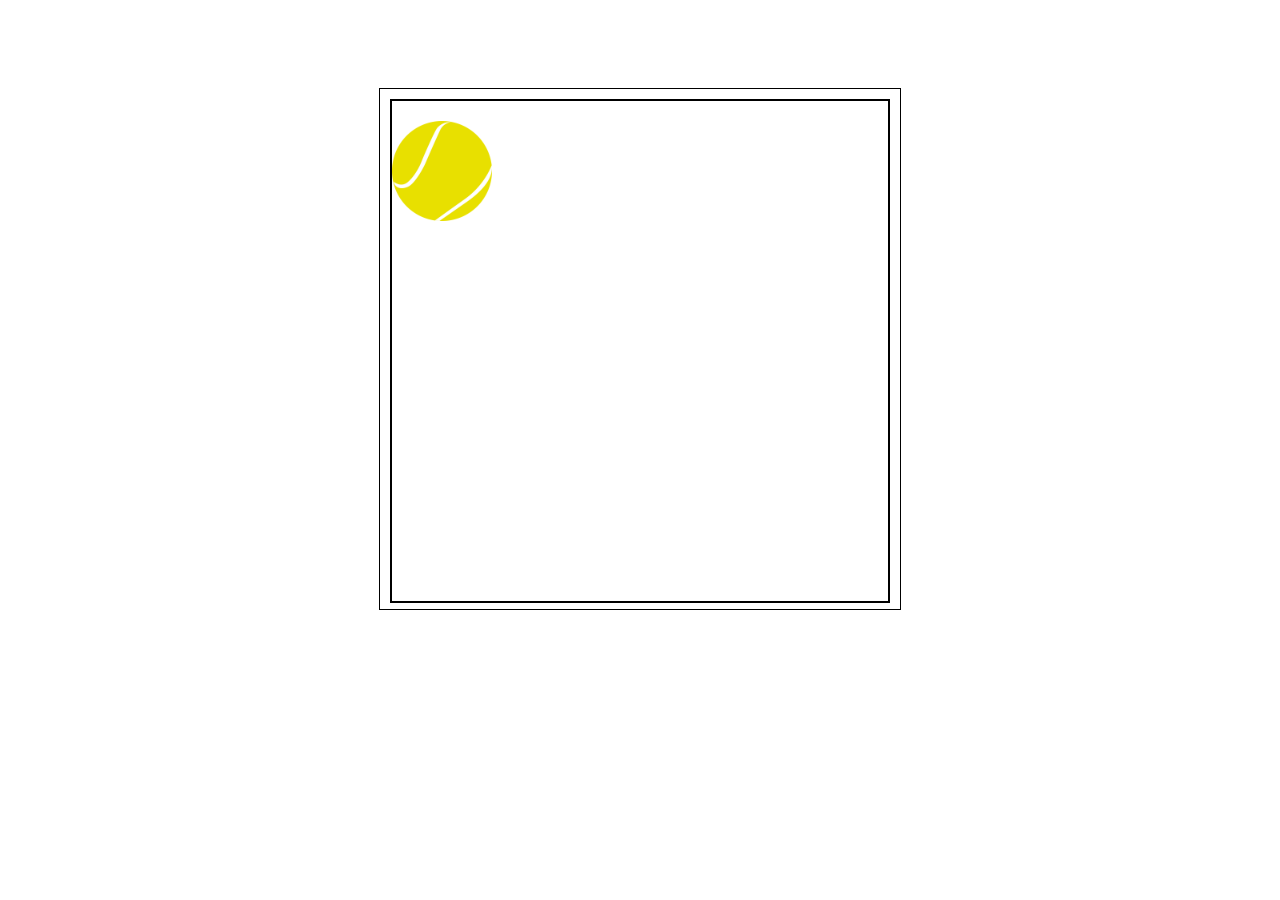
<file: index.html>
<!DOCTYPE html>
<html lang="en">
<head>
    <meta charset="UTF-8">
    <meta name="viewport" content="width=device-width, initial-scale=1.0">
    <link rel="stylesheet" href="styles.css">
    <title>Document</title>
</head>
<body>
    <div class="container">
        <div class="box">
            <img src="img/pelota.png" alt="">
        </div>
    </div>
    
</body>
</html>
</file>
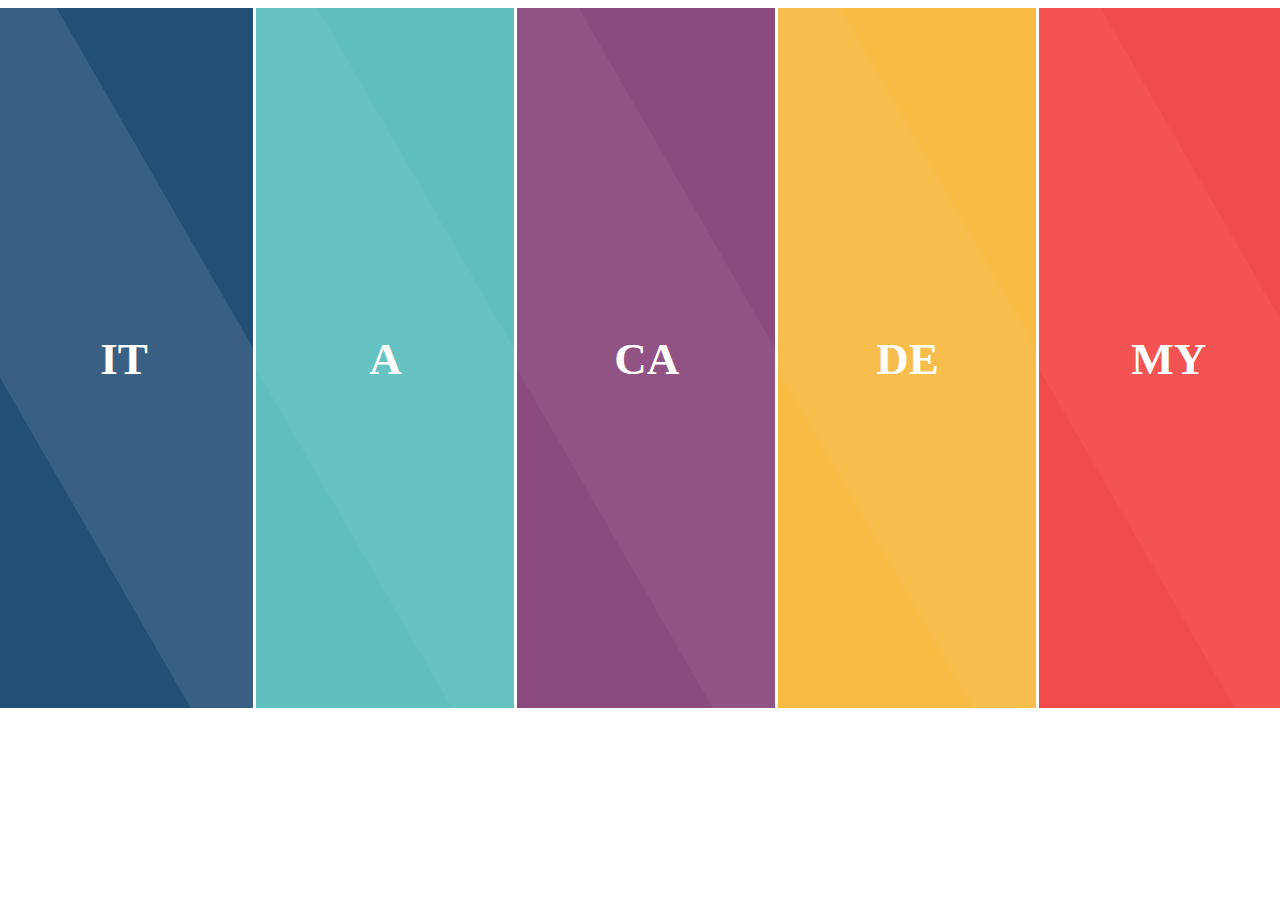
<file: nivell_3/index.html>
<!DOCTYPE html>
<html lang="en">
<head>
    <meta charset="UTF-8">
    <link rel="stylesheet" href="styles.css">
    <link rel="stylesheet" href="animate.compat.css">
    <meta name="viewport" content="width=device-width, initial-scale=1.0">
    <title>Document</title>
</head>
<body>
    <div class="columns">
        <div class="col col-1">
            <h1 class="color-1"><span>IT</span></h1>
        </div>
        <div class="col col-2">
            <h1 class="color-2"><span>A</span></h1>
        </div>
        <div class="col col-3">
            <h1 class="color-3"><span>CA</span></h1>
        </div>
        <div class="col col-4">
            <h1 class="color-4"><span>DE</span></h1>
        </div>
        <div class="col col-5">
            <h1 class="color-5"><span>MY</span></h1>
        </div>
    </div>
    
</body>
</html>
</file>
<file: styles.css>
body{
    display: flex;
    justify-content: center;
}
.container{
    display: flex;
    justify-content: center;
    width: 500px;
    height: 500px;
    margin-top: 80px;
    padding: 10px;
    border: 1px solid black;
}
.box{
    width: 500px;
    height: 500px;
    border: 2px solid black;
    overflow: hidden;
}
img{
    position: relative;
    display: flex;
    justify-content: center;
    overflow: hidden;
    margin-top: 20px;
    width: 100px;
    height: 100px;
    animation: bounce 5s linear infinite;
}

@keyframes bounce{
    0%  {left: -5px; top: 0px; animation-timing-function: ease-in; width: 90px;}
    16.6% {left: 150px; top:420px; animation-timing-function: ease-out; width: 110px; height: 80px;}
    33% {left: 250px; top: 0px; animation-timing-function: ease-in; width: 90px; height: 100px;}
    48% {left: 405px; top: 350px; animation-timing-function: ease-out; width: 100px; height: 100px;}
    51% {left: 390px; top: 420px; animation-timing-function: ease-out; width: 110px; height: 80px;}
    66% {left: 250px; top: 0px; animation-timing-function: ease-in; width: 90px; height: 100px;}
    85% {left: 150px; top: 420px; animation-timing-function: ease-out; width: 110px; height: 80px;}
    100% {left: -5px; top: 0px; animation-timing-function: ease-in; width: 90px; height: 100px;}
}
</file>
<file: nivell_3/styles.css>
body{
    margin-left: -5px;
    margin-right: -5px;
    font-family:'Times New Roman', Times, serif;
}
.columns{
    display: grid;
    grid-template-columns: 20% 20% 20% 20% 20%;
    gap: 3px;
    
    width: 100%;
    height: 700px;
}
.col{
    overflow: hidden;
    display: grid;
    justify-content: center;
    align-items: center;
    width: 100%;
    height: 100%;
    background-color: brown;
}

.col-1{
    background-color: #244f75;
    animation: slideInLeft 500ms;
}
.col-2{
    background-color: #60bfbf;
    animation: slideInUp 700ms;
}
.col-3{
    background-color: #8c4b7e;
    animation: slideInDown 700ms;
}
.col-4{
    background-color: #f8bb44;
    animation: slideInUp 800ms;
}
.col-5{
    background-color: #f24b4b;
    animation: slideInRight 800ms;
}

.color-1{
    background-color: #396083;
}
.color-2{
    background-color: #67c2c2;
}
.color-3{
    background-color: #915384;
}
.color-4{
    background-color: #f8be4d;
}
.color-5{
    background-color: #f35353;
}

h1{
    display: grid;
    justify-content: center;
    align-items: center;
    height: 107%;
    width: 270px;
    transform: skew(30deg);
}
h1:hover{
    width: 700px;
}
span{
    display: grid;
    color: white;
    font-size: 45px;
    transform: skewX(-30deg);
}
</file>
